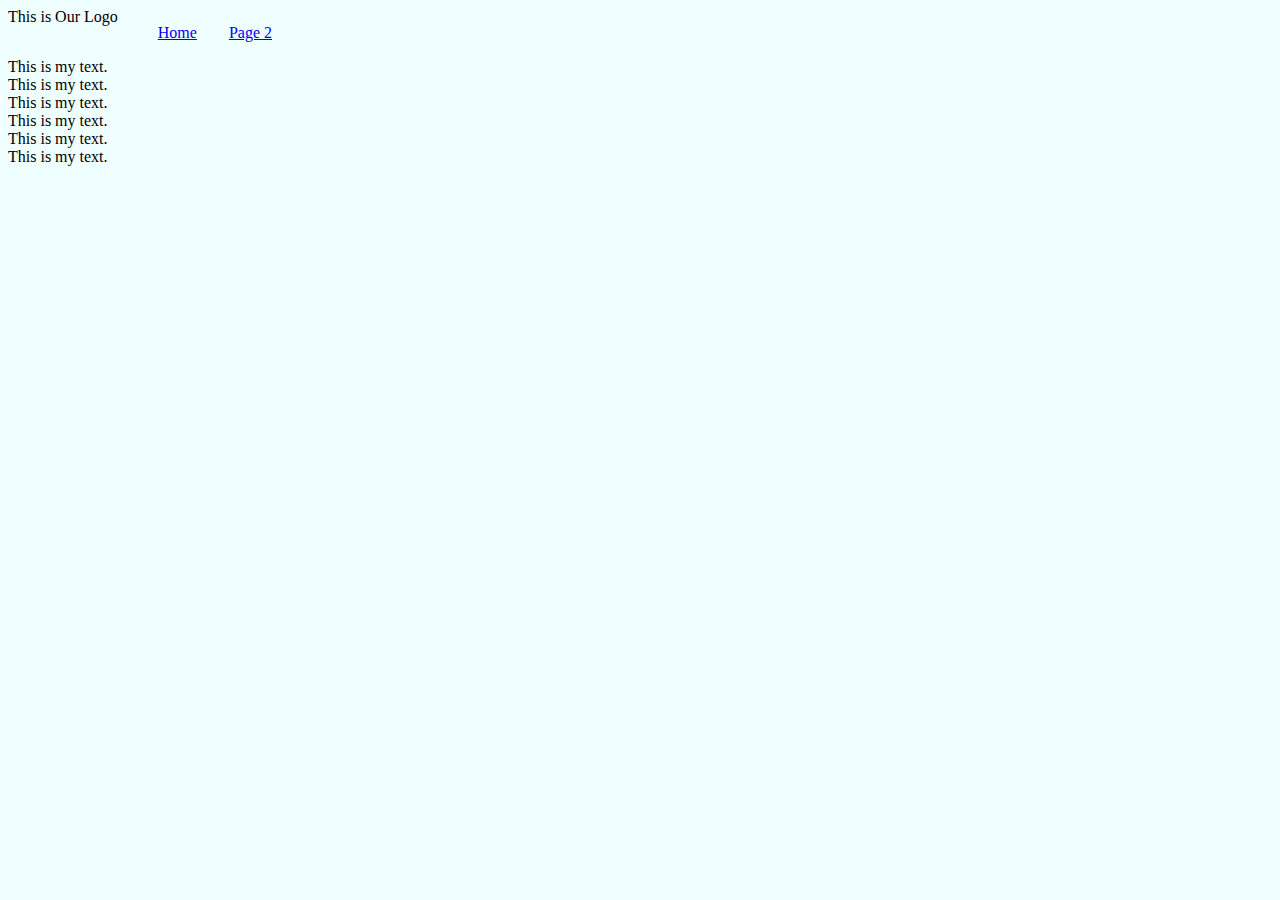
<file: index.html>
<!DOCTYPE html>
<html lang="en">

<head>
    <meta charset="UTF-8">
    <meta name="viewport" content="width=device-width, initial-scale=1.0">
    <meta http-equiv="X-UA-Compatible" content="ie=edge">
    <title>Responsive Design Demo</title>
    <link rel="stylesheet" href="css/style.css">
</head>

<body>
    <header>
        <nav>
            <div class="main-logo">
                This is Our Logo
            </div>
            <ul>
                <li>
                    <a href="index.html">Home</a>
                </li>
                <li>
                    <a href="page2.html">Page 2</a>
                </li>
            </ul>
        </nav>
    </header>
    <div>
        This is my text.
        <div>
            This is my text.
            <div>
                This is my text.
                <div>
                    This is my text.
                    <div>
                        This is my text.
                        <div>
                            This is my text.
                        </div>
                    </div>
                </div>
            </div>
        </div>
    </div>

</body>

</html>
</file>
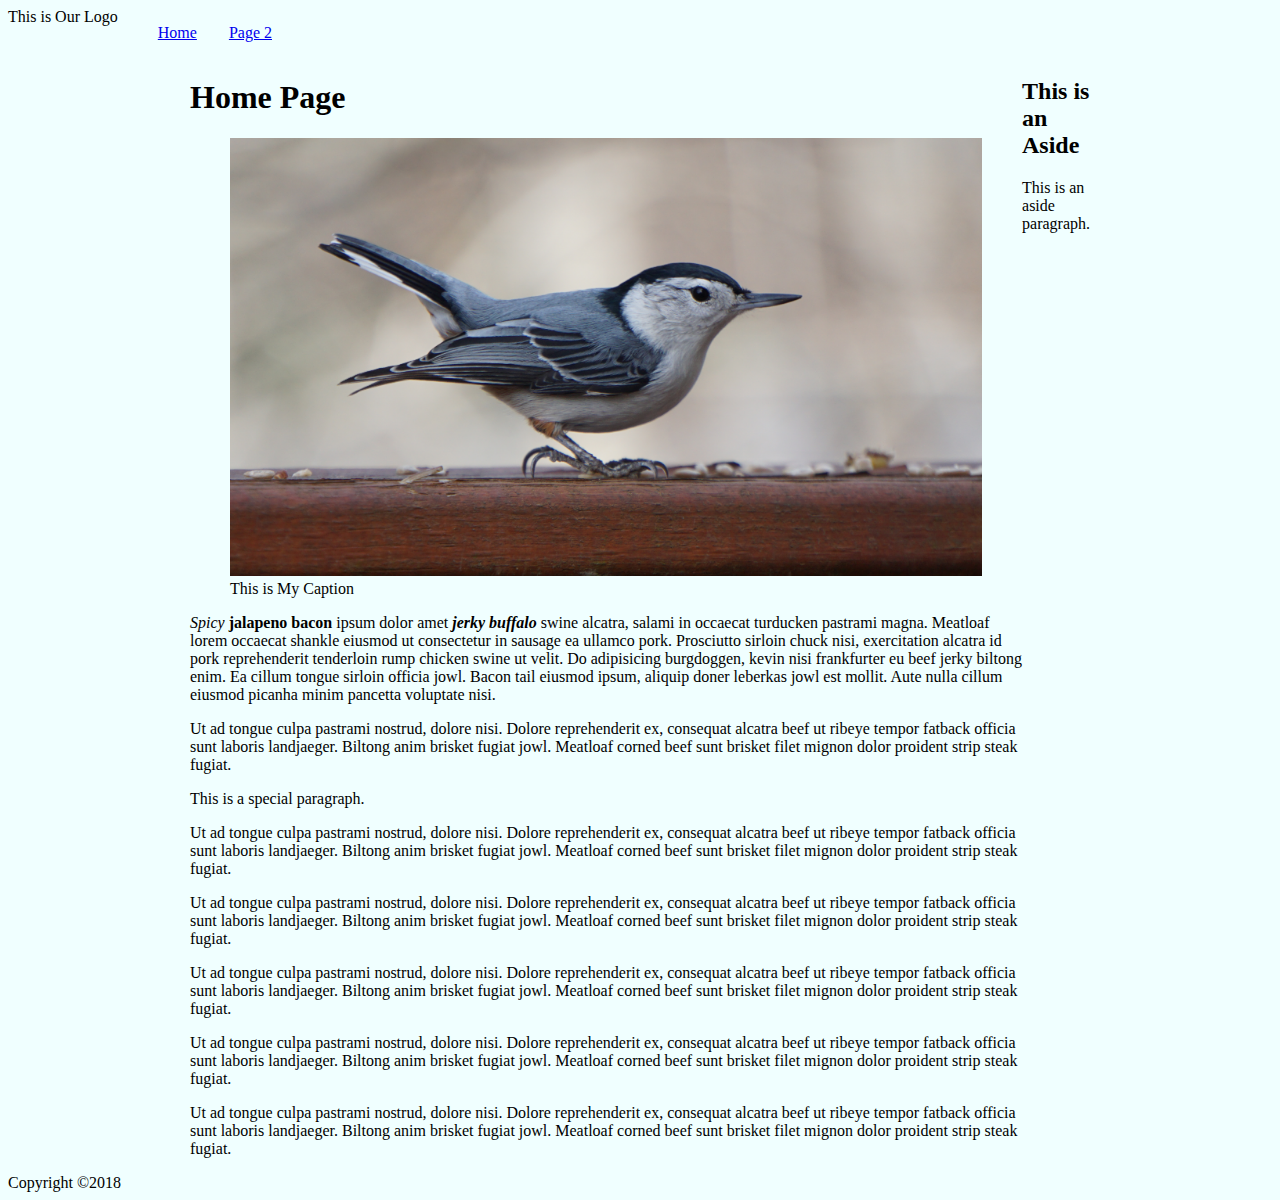
<file: page2.html>
<!DOCTYPE html>
<html lang="en">

<head>
    <meta charset="UTF-8">
    <meta name="viewport" content="width=device-width, initial-scale=1.0">
    <meta http-equiv="X-UA-Compatible" content="ie=edge">
    <title>Home Page</title>
    <link rel="stylesheet" href="css/style.css">
    <link rel="stylesheet" href="css/layout2.css">
</head>

<body>
    <header>
        <nav>
            <div class="main-logo">
                This is Our Logo
            </div>
            <ul>
                <li>
                    <a href="index.html">Home</a>
                </li>
                <li>
                    <a href="page2.html">Page 2</a>
                </li>
            </ul>
        </nav>
    </header>

    <section id="primary-content">
        <main>
            <h1>Home Page</h1>

            <p>
                <figure class="half-width float-left large-only">
                    <img src="images/Nuthatch01.png" alt="Nuthatch">
                    <figcaption>This is My Caption</figcaption>
                </figure>

                <em>Spicy</em>
                <strong>jalapeno bacon</strong> ipsum dolor amet
                <em>
                    <strong>jerky buffalo</strong>
                </em> swine alcatra, salami in occaecat turducken pastrami magna. Meatloaf lorem occaecat shankle eiusmod ut consectetur
                in sausage ea ullamco pork. Prosciutto sirloin chuck nisi, exercitation alcatra id pork reprehenderit tenderloin
                rump chicken swine ut velit. Do adipisicing burgdoggen, kevin nisi frankfurter eu beef jerky biltong enim.
                Ea cillum tongue sirloin officia jowl. Bacon tail eiusmod ipsum, aliquip doner leberkas jowl est mollit.
                Aute nulla cillum eiusmod picanha minim pancetta voluptate nisi.
            </p>
            <p class="clear-fix">
                Ut ad tongue culpa pastrami nostrud, dolore nisi. Dolore reprehenderit ex, consequat alcatra beef ut ribeye tempor fatback
                officia sunt laboris landjaeger. Biltong anim brisket fugiat jowl.
                <span class="highlight">Meatloaf corned beef</span> sunt brisket filet mignon dolor proident strip steak fugiat.
            </p>
            <p class="special-paragraph">
                This is a special paragraph.
            </p>
            <p>
                Ut ad tongue culpa pastrami nostrud, dolore nisi. Dolore reprehenderit ex, consequat alcatra beef ut ribeye tempor fatback
                officia sunt laboris landjaeger. Biltong anim brisket fugiat jowl.
                <span class="highlight">Meatloaf corned beef</span> sunt brisket filet mignon dolor proident strip steak fugiat.
            </p>
            <p>
                Ut ad tongue culpa pastrami nostrud, dolore nisi. Dolore reprehenderit ex, consequat alcatra beef ut ribeye tempor fatback
                officia sunt laboris landjaeger. Biltong anim brisket fugiat jowl.
                <span class="highlight">Meatloaf corned beef</span> sunt brisket filet mignon dolor proident strip steak fugiat.
            </p>
            <p>
                Ut ad tongue culpa pastrami nostrud, dolore nisi. Dolore reprehenderit ex, consequat alcatra beef ut ribeye tempor fatback
                officia sunt laboris landjaeger. Biltong anim brisket fugiat jowl.
                <span class="highlight">Meatloaf corned beef</span> sunt brisket filet mignon dolor proident strip steak fugiat.
            </p>
            <p>
                Ut ad tongue culpa pastrami nostrud, dolore nisi. Dolore reprehenderit ex, consequat alcatra beef ut ribeye tempor fatback
                officia sunt laboris landjaeger. Biltong anim brisket fugiat jowl.
                <span class="highlight">Meatloaf corned beef</span> sunt brisket filet mignon dolor proident strip steak fugiat.
            </p>
            <p>
                Ut ad tongue culpa pastrami nostrud, dolore nisi. Dolore reprehenderit ex, consequat alcatra beef ut ribeye tempor fatback
                officia sunt laboris landjaeger. Biltong anim brisket fugiat jowl.
                <span class="highlight">Meatloaf corned beef</span> sunt brisket filet mignon dolor proident strip steak fugiat.
            </p>
        </main>

        <aside>
            <section>
                <h2>This is an Aside</h2>
                <p>This is an aside
                    <span class="highlight">paragraph</span>.</p>
            </section>
        </aside>
    </section>

    <footer>Copyright &copy;2018</footer>
</body>

</html>
</file>
<file: css/style.css>
body {
    font-size: 100%;
    background-color: azure
}
/* div {
    font-size: 2rem;
} */
img {
    max-width: 100%;
}

.large-only {
    display: none;
}

nav,
nav ul {
    display: flex;
    display: -ms-flex;
    /* flex-direction: row-reverse; */
}

header nav ul li {
    margin-right: 2rem;
}

header nav ul li a:hover {
    color: red;
    /* font-size: 4rem; */
}

nav ul {
    list-style: none;
}
</file>
<file: css/layout2.css>
@media(min-width: 800px){
    #primary-content {
        max-width: 900px;
        margin-left: auto;
        margin-right: auto;
        display: flex;
        display: -ms-flex;
        /* flex-direction: row-reverse; */
    }
    .large-only{
        display: block;
    }
}
</file>
